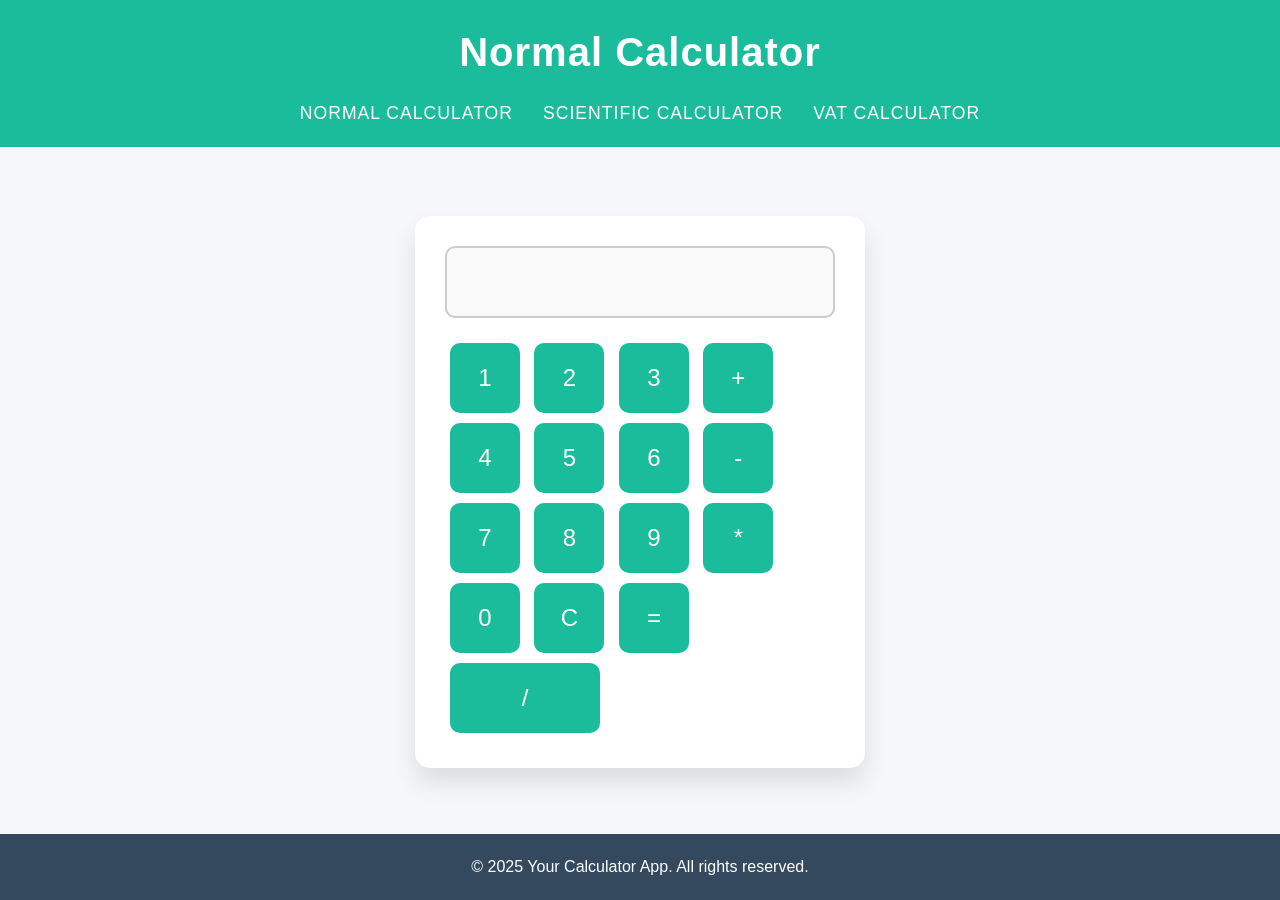
<file: my-calculators/index.html>
<!DOCTYPE html>
<html lang="en">
<head>
  <meta charset="UTF-8">
  <meta name="viewport" content="width=device-width, initial-scale=1.0">
  <title>Normal Calculator</title>
  <link rel="stylesheet" href="styles.css">
  <head>
    <!-- Other head content like title, meta tags, etc. -->
    <link rel="icon" href="https://img.icons8.com/?size=48&id=81443&format=png" type="image/png">
</head>

</head>
<body>

<header>
  <h1>Normal Calculator</h1>
  <nav>
    <ul>
      <li><a href="index.html">Normal Calculator</a></li>
      <li><a href="scientific.html">Scientific Calculator</a></li>
      <li><a href="vat.html">VAT Calculator</a></li>
    </ul>
  </nav>
</header>

<main class="container">
  <div class="calculator">
    <input type="text" id="display" disabled>
    <div class="buttons">
      <!-- Calculator buttons -->
      <button onclick="appendToDisplay('1')">1</button>
      <button onclick="appendToDisplay('2')">2</button>
      <button onclick="appendToDisplay('3')">3</button>
      <button onclick="appendToDisplay('+')">+</button>
      <button onclick="appendToDisplay('4')">4</button>
      <button onclick="appendToDisplay('5')">5</button>
      <button onclick="appendToDisplay('6')">6</button>
      <button onclick="appendToDisplay('-')">-</button>
      <button onclick="appendToDisplay('7')">7</button>
      <button onclick="appendToDisplay('8')">8</button>
      <button onclick="appendToDisplay('9')">9</button>
      <button onclick="appendToDisplay('*')">*</button>
      <button onclick="appendToDisplay('0')">0</button>
      <button onclick="clearDisplay()">C</button>
      <button onclick="calculateResult()">=</button>
      <button onclick="appendToDisplay('/')">/</button>
    </div>
  </div>
</main>

<footer>
  <p>&copy; 2025 Your Calculator App. All rights reserved.</p>
</footer>

<script src="script.js"></script>
</body>
</html>
</file>
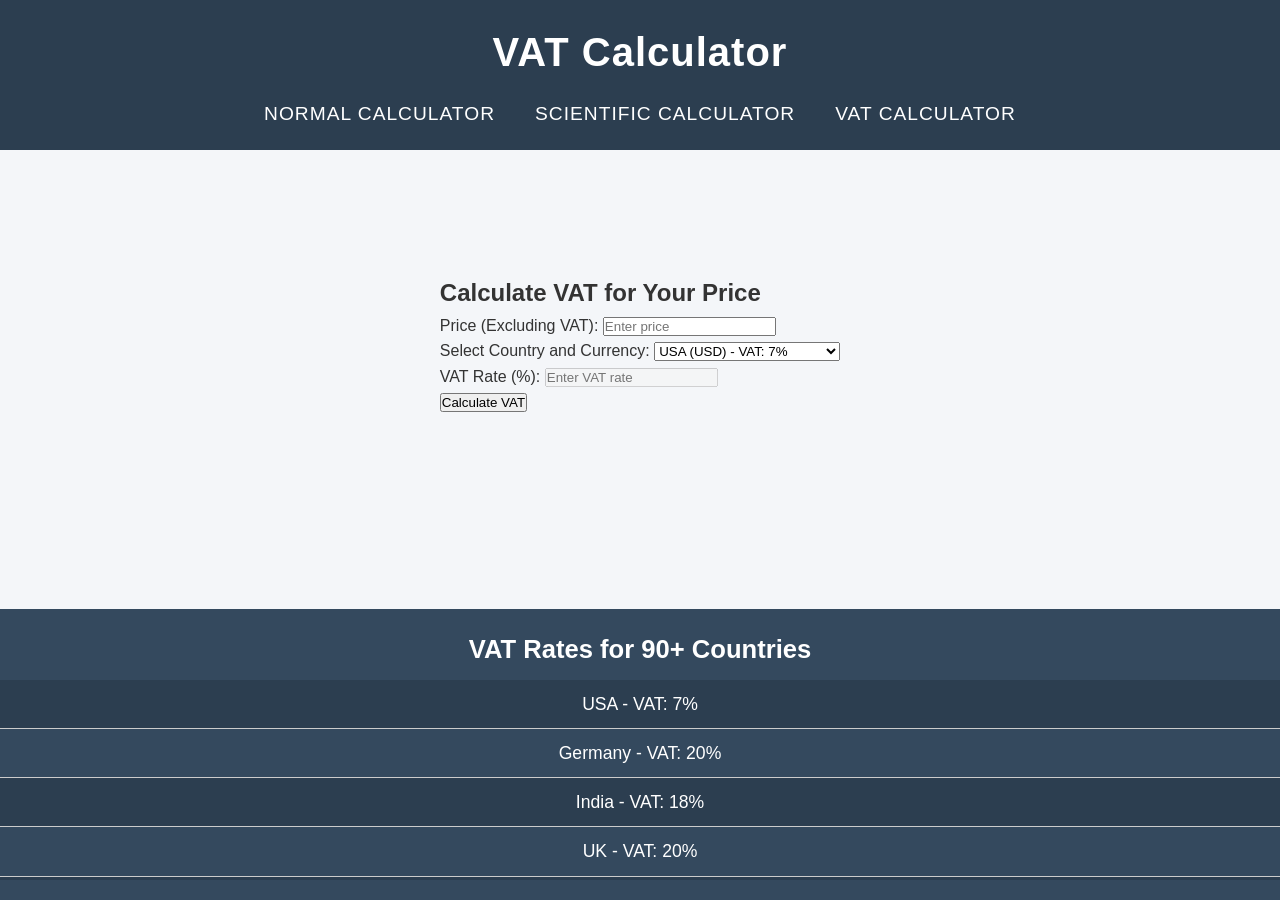
<file: vat.html>
<!DOCTYPE html>
<html lang="en">
<head>
    <meta charset="UTF-8">
    <meta name="viewport" content="width=device-width, initial-scale=1.0">
    <title>VAT Calculator</title>
    <link rel="stylesheet" href="styles.css">
</head>
<body>
    <header>
        <h1>VAT Calculator</h1>
        <nav>
            <ul>
                <li><a href="calculator.html">Normal Calculator</a></li>
                <li><a href="scientific.html">Scientific Calculator</a></li>
                <li><a href="vat.html">VAT Calculator</a></li>
            </ul>
        </nav>
    </header>

    <div class="container">
        <div class="vat-calculator">
            <h2>Calculate VAT for Your Price</h2>
            <div class="form-group">
                <label for="price">Price (Excluding VAT): </label>
                <input type="number" id="price" placeholder="Enter price">
            </div>

            <div class="form-group">
                <label for="currency">Select Country and Currency: </label>
                <select id="currency" onchange="updateCurrencySymbol()">
                    <option value="USD" data-vat="7">USA (USD) - VAT: 7%</option>
                    <option value="EUR" data-vat="20">Germany (EUR) - VAT: 20%</option>
                    <option value="INR" data-vat="18">India (INR) - VAT: 18%</option>
                    <option value="GBP" data-vat="20">UK (GBP) - VAT: 20%</option>
                    <option value="AUD" data-vat="10">Australia (AUD) - VAT: 10%</option>
                    <option value="CAD" data-vat="5">Canada (CAD) - VAT: 5%</option>
                    <!-- Add more countries and VAT rates here -->
                </select>
            </div>

            <div class="form-group">
                <label for="vat">VAT Rate (%): </label>
                <input type="number" id="vat" placeholder="Enter VAT rate" disabled>
            </div>

            <button onclick="calculateVAT()">Calculate VAT</button>

            <div id="result" class="result"></div>
        </div>
    </div>

    <footer>
        <h3>VAT Rates for 90+ Countries</h3>
        <ul>
            <!-- List of countries and their VAT rates -->
            <li>USA - VAT: 7%</li>
            <li>Germany - VAT: 20%</li>
            <li>India - VAT: 18%</li>
            <li>UK - VAT: 20%</li>
            <li>Australia - VAT: 10%</li>
            <li>Canada - VAT: 5%</li>
            <!-- Add more countries with their VAT rates here -->
        </ul>
    </footer>

    <script src="script.js"></script>
</body>
</html>
</file>
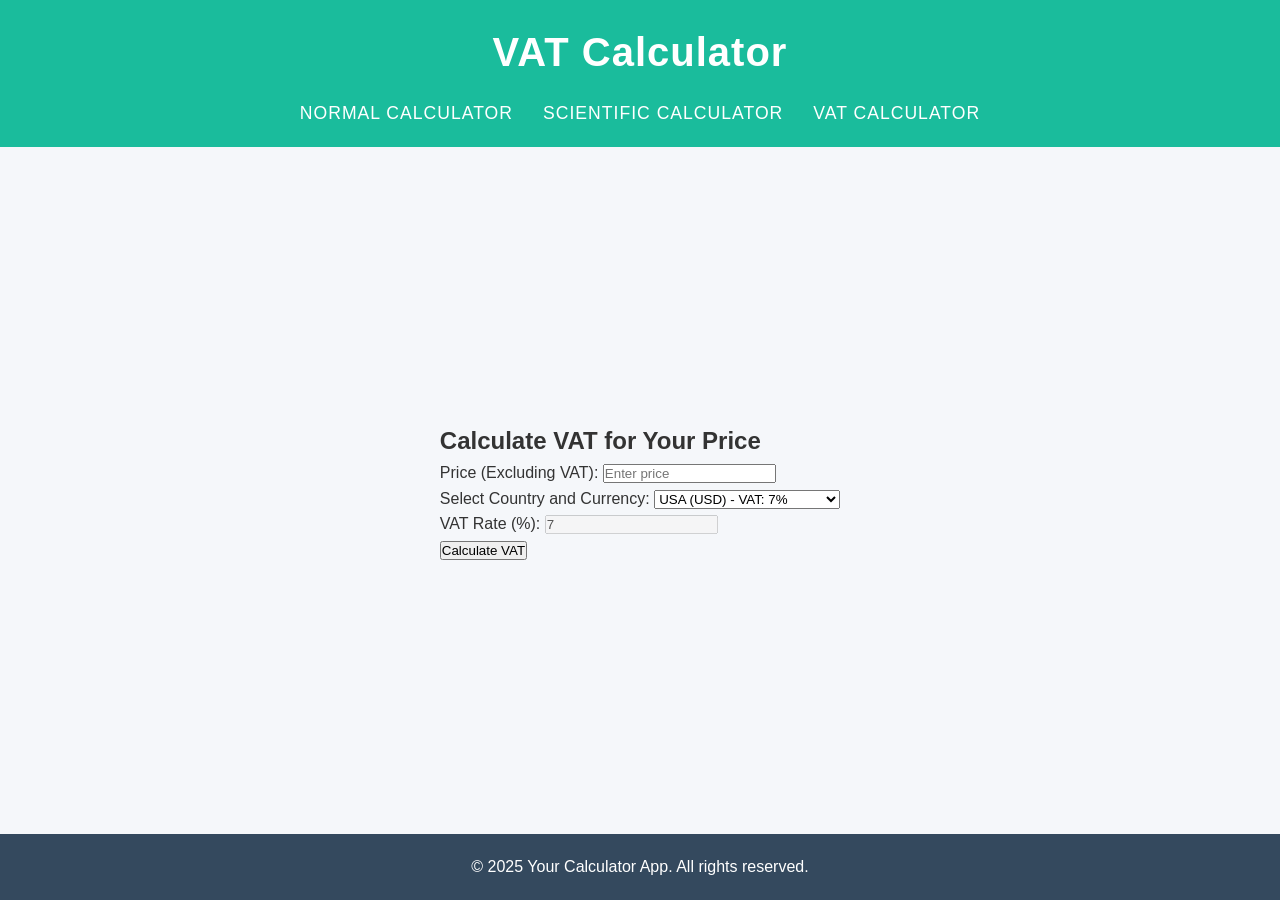
<file: my-calculators/vat.html>
<!DOCTYPE html>
<html lang="en">
<head>
  <meta charset="UTF-8">
  <meta name="viewport" content="width=device-width, initial-scale=1.0">
  <title>VAT Calculator</title>
  <link rel="stylesheet" href="styles.css">
  <head>
    <!-- Other head content like title, meta tags, etc. -->
    <link rel="icon" href="https://img.icons8.com/?size=48&id=81443&format=png" type="image/png">
</head>

</head>
<body>

<header>
  <h1>VAT Calculator</h1>
  <nav>
    <ul>
      <li><a href="index.html">Normal Calculator</a></li>
      <li><a href="scientific.html">Scientific Calculator</a></li>
      <li><a href="vat.html">VAT Calculator</a></li>
    </ul>
  </nav>
</header>

<main class="container">
  <div class="vat-calculator">
    <h2>Calculate VAT for Your Price</h2>
    <div class="form-group">
      <label for="price">Price (Excluding VAT): </label>
      <input type="number" id="price" placeholder="Enter price">
    </div>
    <div class="form-group">
      <label for="currency">Select Country and Currency: </label>
      <select id="currency" onchange="updateCurrencySymbol()">
        <option value="USD" data-vat="7">USA (USD) - VAT: 7%</option>
        <option value="EUR" data-vat="20">Germany (EUR) - VAT: 20%</option>
        <option value="INR" data-vat="18">India (INR) - VAT: 18%</option>
        <option value="GBP" data-vat="20">UK (GBP) - VAT: 20%</option>
        <option value="AUD" data-vat="10">Australia (AUD) - VAT: 10%</option>
        <option value="CAD" data-vat="5">Canada (CAD) - VAT: 5%</option>
      </select>
    </div>
    <div class="form-group">
      <label for="vat">VAT Rate (%): </label>
      <input type="number" id="vat" placeholder="Enter VAT rate" disabled>
    </div>
    <button onclick="calculateVAT()">Calculate VAT</button>
    <div id="result" class="result"></div>
  </div>
</main>

<footer>
  <p>&copy; 2025 Your Calculator App. All rights reserved.</p>
</footer>

<script src="script.js"></script>
</body>
</html>
</file>
<file: my-calculators/styles.css>
/* General reset and box model */
* {
    margin: 0;
    padding: 0;
    box-sizing: border-box;
}

/* Global styles */
body {
    font-family: 'Roboto', sans-serif;
    background-color: #f5f7fa;
    color: #333;
    line-height: 1.6;
    min-height: 100vh;
    display: flex;
    flex-direction: column;
    justify-content: space-between;
}

header {
    background-color: #1abc9c;
    color: #fff;
    padding: 20px;
    text-align: center;
    position: fixed;
    top: 0;
    width: 100%;
    z-index: 1000;
}

header h1 {
    margin: 0;
    font-size: 2.5rem;
    letter-spacing: 1px;
}

/* Navigation bar */
nav ul {
    list-style: none;
    display: flex;
    justify-content: center;
    margin-top: 15px;
    padding: 0;
}

nav ul li {
    margin: 0 15px;
}

nav ul li a {
    color: #fff;
    text-decoration: none;
    font-size: 1.1rem;
    text-transform: uppercase;
    letter-spacing: 1px;
    transition: color 0.3s ease;
}

nav ul li a:hover {
    color: #16a085;
}

/* Main container */
.container {
    display: flex;
    justify-content: center;
    align-items: center;
    padding: 100px 20px 20px;
    flex-grow: 1;
    margin-top: 70px; /* Prevent content from hiding under the fixed header */
}

.calculator, .scientific-calculator {
    background-color: #fff;
    padding: 30px;
    border-radius: 15px;
    box-shadow: 0 15px 25px rgba(0, 0, 0, 0.1);
    width: 100%;
    max-width: 450px;
}

.calculator input, .scientific-calculator input {
    width: 100%;
    padding: 20px;
    font-size: 1.5rem;
    border-radius: 10px;
    border: 2px solid #ccc;
    background-color: #f9f9f9;
    margin-bottom: 20px;
    text-align: right;
}

.calculator button, .scientific-calculator button {
    width: 70px;
    height: 70px;
    font-size: 1.5rem;
    background-color: #1abc9c;
    color: white;
    border: none;
    border-radius: 10px;
    margin: 5px;
    cursor: pointer;
    transition: background-color 0.3s ease;
}

.calculator button:hover, .scientific-calculator button:hover {
    background-color: #16a085;
}

.calculator button:active, .scientific-calculator button:active {
    background-color: #1e7d6e;
}

.calculator button:disabled, .scientific-calculator button:disabled {
    background-color: #ccc;
    cursor: not-allowed;
}

button:last-child {
    width: 150px;
}

footer {
    background-color: #34495e;
    color: #fff;
    padding: 20px 0;
    text-align: center;
}

footer h3 {
    margin-bottom: 10px;
    font-size: 1.6rem;
}

footer ul {
    list-style: none;
    max-height: 200px;
    overflow-y: auto;
    margin: 0;
    padding: 0;
}

footer ul li {
    font-size: 1.1rem;
    padding: 10px 0;
    border-bottom: 1px solid #ccc;
}

footer ul li:nth-child(odd) {
    background-color: #2c3e50;
}

footer ul li:nth-child(even) {
    background-color: #34495e;
}

/* Responsive Design */
@media (max-width: 768px) {
    body {
        font-size: 14px;
    }

    header h1 {
        font-size: 2rem;
    }

    nav ul {
        flex-direction: column;
        align-items: center;
    }

    nav ul li {
        margin: 10px 0;
    }

    .container {
        padding: 80px 10px 10px;
    }

    .calculator, .scientific-calculator {
        padding: 20px;
        max-width: 90%;
    }

    footer {
        font-size: 1rem;
    }

    footer ul li {
        font-size: 1rem;
        padding: 8px 5px;
    }
}

/* Extremely small screen (mobile phones) */
@media (max-width: 480px) {
    header h1 {
        font-size: 1.6rem;
    }

    nav ul {
        margin-top: 10px;
    }

    .calculator input, .scientific-calculator input {
        padding: 15px;
        font-size: 1.2rem;
    }

    .calculator button, .scientific-calculator button {
        padding: 15px;
        font-size: 1.3rem;
    }

    footer ul li {
        font-size: 0.9rem;
    }
}
</file>
<file: styles.css>
/* Reset and general styles */
* {
    margin: 0;
    padding: 0;
    box-sizing: border-box;
}

body {
    font-family: 'Roboto', sans-serif;
    background-color: #f4f6f9;
    color: #333;
    line-height: 1.6;
    min-height: 100vh;
    display: flex;
    flex-direction: column;
}

header {
    background-color: #2c3e50;
    color: #fff;
    padding: 20px 0;
    text-align: center;
    position: fixed;
    top: 0;
    width: 100%;
    z-index: 1000;
}

header h1 {
    margin: 0;
    font-size: 2.5em;
    letter-spacing: 1px;
}

nav ul {
    list-style: none;
    display: flex;
    justify-content: center;
    margin-top: 15px;
}

nav ul li {
    margin: 0 20px;
}

nav ul li a {
    color: #fff;
    text-decoration: none;
    font-size: 1.2em;
    text-transform: uppercase;
    letter-spacing: 1px;
}

nav ul li a:hover {
    color: #1abc9c;
}

.container {
    padding: 100px 20px 20px;
    display: flex;
    justify-content: center;
    align-items: center;
    flex-grow: 1;
}

.calculator, .scientific-calculator {
    background-color: #fff;
    padding: 30px;
    border-radius: 10px;
    box-shadow: 0 10px 20px rgba(0, 0, 0, 0.1);
    width: 100%;
    max-width: 400px;
}

.calculator input, .scientific-calculator input {
    width: 100%;
    padding: 15px;
    font-size: 1.5em;
    text-align: right;
    border-radius: 8px;
    border: 2px solid #ccc;
    background-color: #f9f9f9;
    margin-bottom: 20px;
}

.calculator button, .scientific-calculator button {
    width: 70px;
    height: 70px;
    font-size: 1.5em;
    background-color: #1abc9c;
    color: #fff;
    border: none;
    border-radius: 8px;
    margin: 5px;
    cursor: pointer;
    transition: background-color 0.3s;
}

.calculator button:hover, .scientific-calculator button:hover {
    background-color: #16a085;
}

.calculator button:active, .scientific-calculator button:active {
    background-color: #1e7d6e;
}

button:disabled {
    background-color: #ccc;
    cursor: not-allowed;
}

button:last-child {
    width: 150px;
}

footer {
    background-color: #34495e;
    color: #fff;
    padding: 20px 0;
    text-align: center;
}

footer h3 {
    margin-bottom: 10px;
    font-size: 1.6em;
}

footer ul {
    list-style: none;
    max-height: 200px;
    overflow-y: auto;
    margin: 0;
    padding: 0;
}

footer ul li {
    font-size: 1.1em;
    padding: 10px 0;
    border-bottom: 1px solid #ccc;
}

footer ul li:nth-child(odd) {
    background-color: #2c3e50;
}

footer ul li:nth-child(even) {
    background-color: #34495e;
}

/* Responsive Design */
@media (max-width: 768px) {
    .container {
        padding: 80px 10px 10px;
    }

    header h1 {
        font-size: 2em;
    }

    nav ul li {
        margin: 0 10px;
    }

    .calculator, .scientific-calculator {
        padding: 20px;
    }

    footer {
        font-size: 1em;
    }
}
</file>
